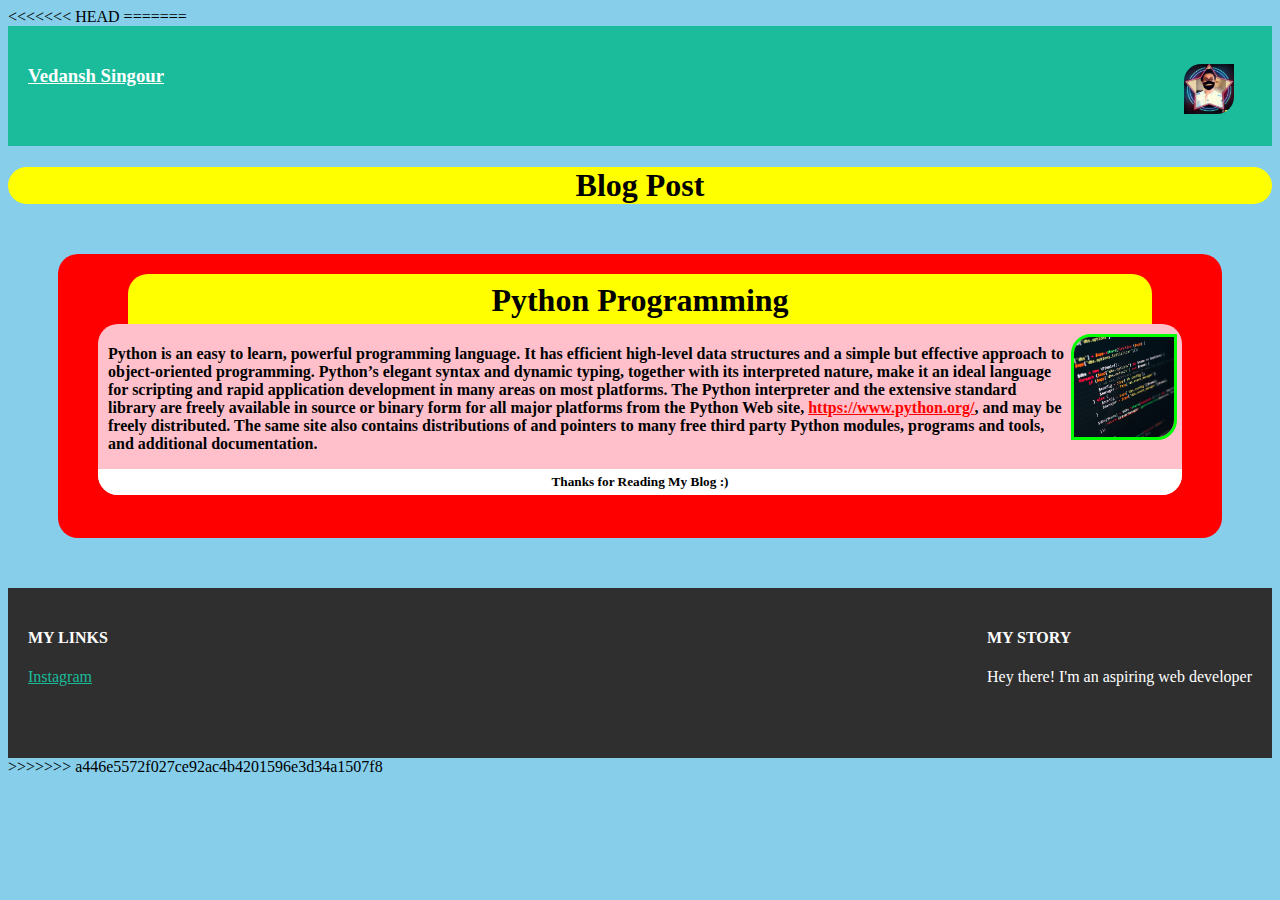
<file: index.html>
<<<<<<< HEAD
=======
<!DOCTYPE html>
<html>
<head>
  <link rel="stylesheet" href="bstyle.css">
<style>
img {
 height: 100px;
 width: 100px;
 margin: 5px;
 float: right;
 border-radius: 20px 0px 20px 0px;
 border: solid lime 3px;
}
#lol {
 margin: 50px;
 padding: 20px 20px 20px 20px ;
 border-radius: 20px;
 background-color: red;
}
#lol h1 {
 color: ;
 text-align: center;
 background-color: yellow;
 border-radius: 20px 20px 0 0;
 margin: 0 50px 50px 50px;
 margin-bottom: 0;
 padding: 8px 5px 5px 5px;
}
h1 {
 color: ;
 text-align: center;
 background-color: yellow;
 border-radius: 20px;
}
#me p {
 font-weight: bold;
 text-align: left;
 padding: 0px 10px 0px 10px;
}
#me h5 {
 margin-top: 0px;
 padding: 5px;
 text-align: center;
 background-color: white;
 border-radius: 0 0 20px 20px;
}
#me {
 background-color: pink;
 border-radius: 20px;
 padding: 5px 0 0 0;
 margin: 20px;
 margin-top: 0;
}
</style>
</head>
<body>

<div id="head">
 <div id="hl">
  <h3><a href="index.html">Vedansh Singour</a></h3>
 </div>
 <div id="hr">
  <img src="vedu.jpg">
 </div>
</div>
<!-- Content Goes Here -->

<h1>Blog Post</h1>

<!-- Blog 1 -->
<div id="lol">
<h1>Python Programming</h1>

<div id="me">
  <img src="pp.jpg">
  <p>
    Python is an easy to learn, powerful programming language. It has efficient high-level data structures and a simple but effective approach to object-oriented programming. Python’s elegant syntax and dynamic typing, together with its interpreted nature, make it an ideal language for scripting and rapid application development in many areas on most platforms.

The Python interpreter and the extensive standard library are freely available in source or binary form for all major platforms from the Python Web site, <a href="https://www.python.org/">https://www.python.org/</a>, and may be freely distributed. The same site also contains distributions of and pointers to many free third party Python modules, programs and tools, and additional documentation.
  </p>
  <h5>Thanks for Reading My Blog :)</h5>
</div>
</div>

<!-- Content Ends Here -->
<div id="foot">
 <div id="fl">
  <h4>MY LINKS</h4>
  <a href="https://instagram.com/vedansh_photography?igshid=1q6xmrvmaduas">Instagram</a>
 </div>
 <div id="fr">
  <h4>MY STORY</h4>
  <p>Hey there! I'm an aspiring web developer</p>
 </div>
</div>

</body>
</html>
>>>>>>> a446e5572f027ce92ac4b4201596e3d34a1507f8
</file>
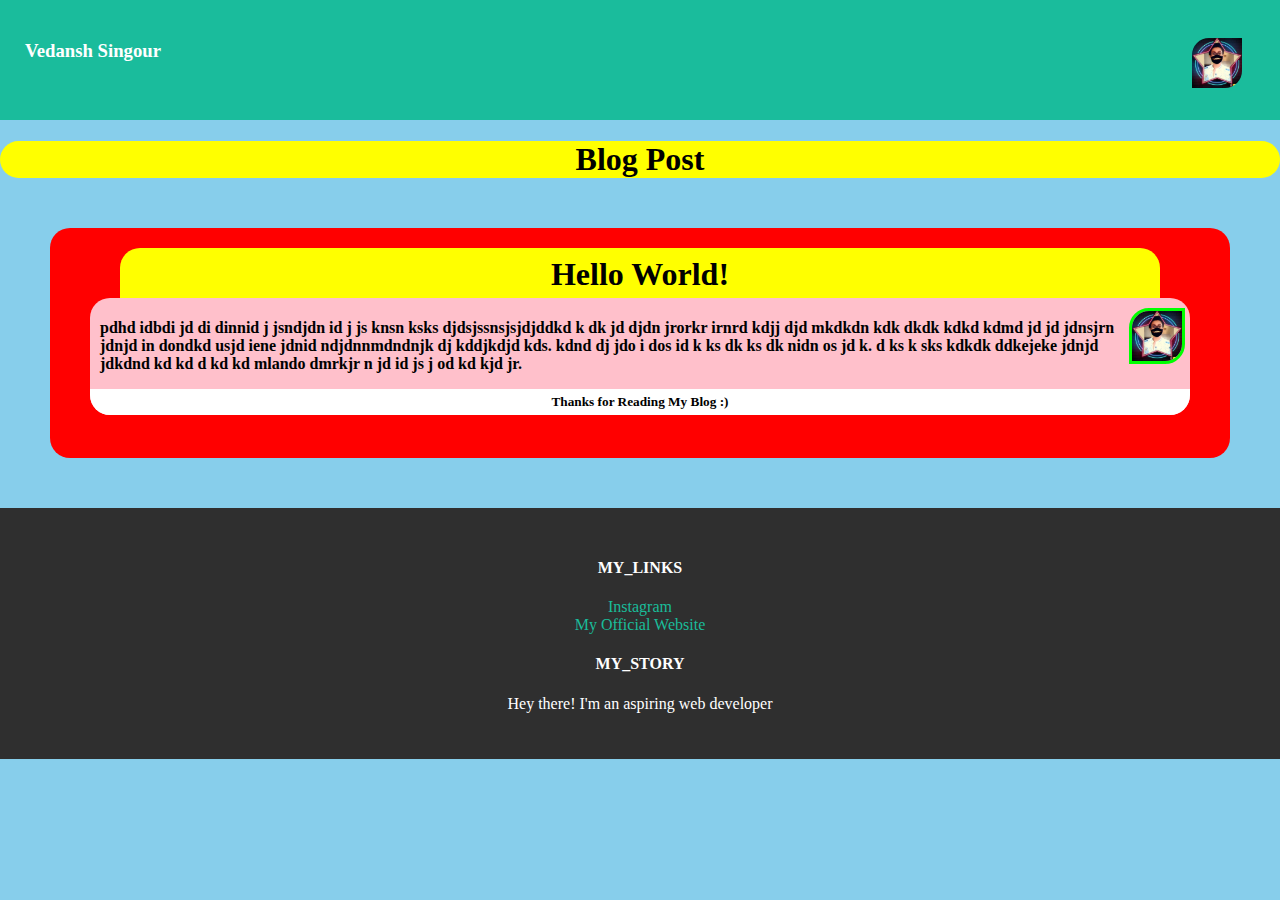
<file: BlogPost Template.html>
<!DOCTYPE html>
<html>
<head>
  <link rel="stylesheet" href="style.css">
  <meta name="viewport" content="width=divice-width, initial-scale=1">
<style>
img {
 height: 50px;
 width: 50px;
 margin: 5px;
 float: right;
 border-radius: 20px 0px 20px 0px;
 border: solid lime 3px;
}
#lol {
 margin: 50px;
 padding: 20px 20px 20px 20px ;
 border-radius: 20px;
 background-color: red;
}
#lol h1 {
 color: ;
 text-align: center;
 background-color: yellow;
 border-radius: 20px 20px 0 0;
 margin: 0 50px 50px 50px;
 margin-bottom: 0;
 padding: 8px 5px 5px 5px;
}
h1 {
 color: ;
 text-align: center;
 background-color: yellow;
 border-radius: 20px;
}
#me p {
 font-weight: bold;
 text-align: left;
 padding: 0px 10px 0px 10px;
}
#me h5 {
 margin-top: 0px;
 padding: 5px;
 text-align: center;
 background-color: white;
 border-radius: 0 0 20px 20px;
}
#me {
 background-color: pink;
 border-radius: 20px;
 padding: 5px 0 0 0;
 margin: 20px;
 margin-top: 0;
}
</style>
</head>
<body>

<div id="head">
 <div id="hl">
  <h3><a href="index.html">Vedansh Singour</a></h3>
 </div>
 <div id="hr">
  <img src="vedu.jpg">
 </div>
</div>
<!-- Content Goes Here -->

<h1>Blog Post</h1>

<!-- Blog 1 -->
<div id="lol">
<h1>Hello World!</h1>

<div id="me">
  <img src="vedu.jpg">
  <p>
    pdhd idbdi jd di dinnid j jsndjdn id j js knsn
    ksks djdsjssnsjsjdjddkd k dk jd djdn
    jrorkr irnrd kdjj djd mkdkdn kdk dkdk kdkd kdmd jd jd jdnsjrn jdnjd in dondkd
    usjd iene jdnid ndjdnnmdndnjk dj
    kddjkdjd kds. kdnd dj jdo i dos id k ks dk ks dk nidn os jd k. d ks k sks
    kdkdk ddkejeke jdnjd jdkdnd kd kd d kd kd mlando dmrkjr n jd id js j od kd kjd jr.
  </p>
  <h5>Thanks for Reading My Blog :)</h5>
</div>
</div>

<!-- Content Ends Here -->

<div id="foot">
 <div id="fl">
  <h4>MY_LINKS</h4>
  <p>
   <a href="https://instagram.com/vedansh_photography?igshid=1q6xmrvmaduas">Instagram</a>
    <br>
   <a href="https://vedansh-singour.github.io/vedansh-singour/index.html">My Official Website</a>
  </p>
  <h4>MY_STORY</h4>
  <p>
    Hey there! I'm an aspiring web developer
  </p>
 </div>
</div>

</body>
</html>
</file>
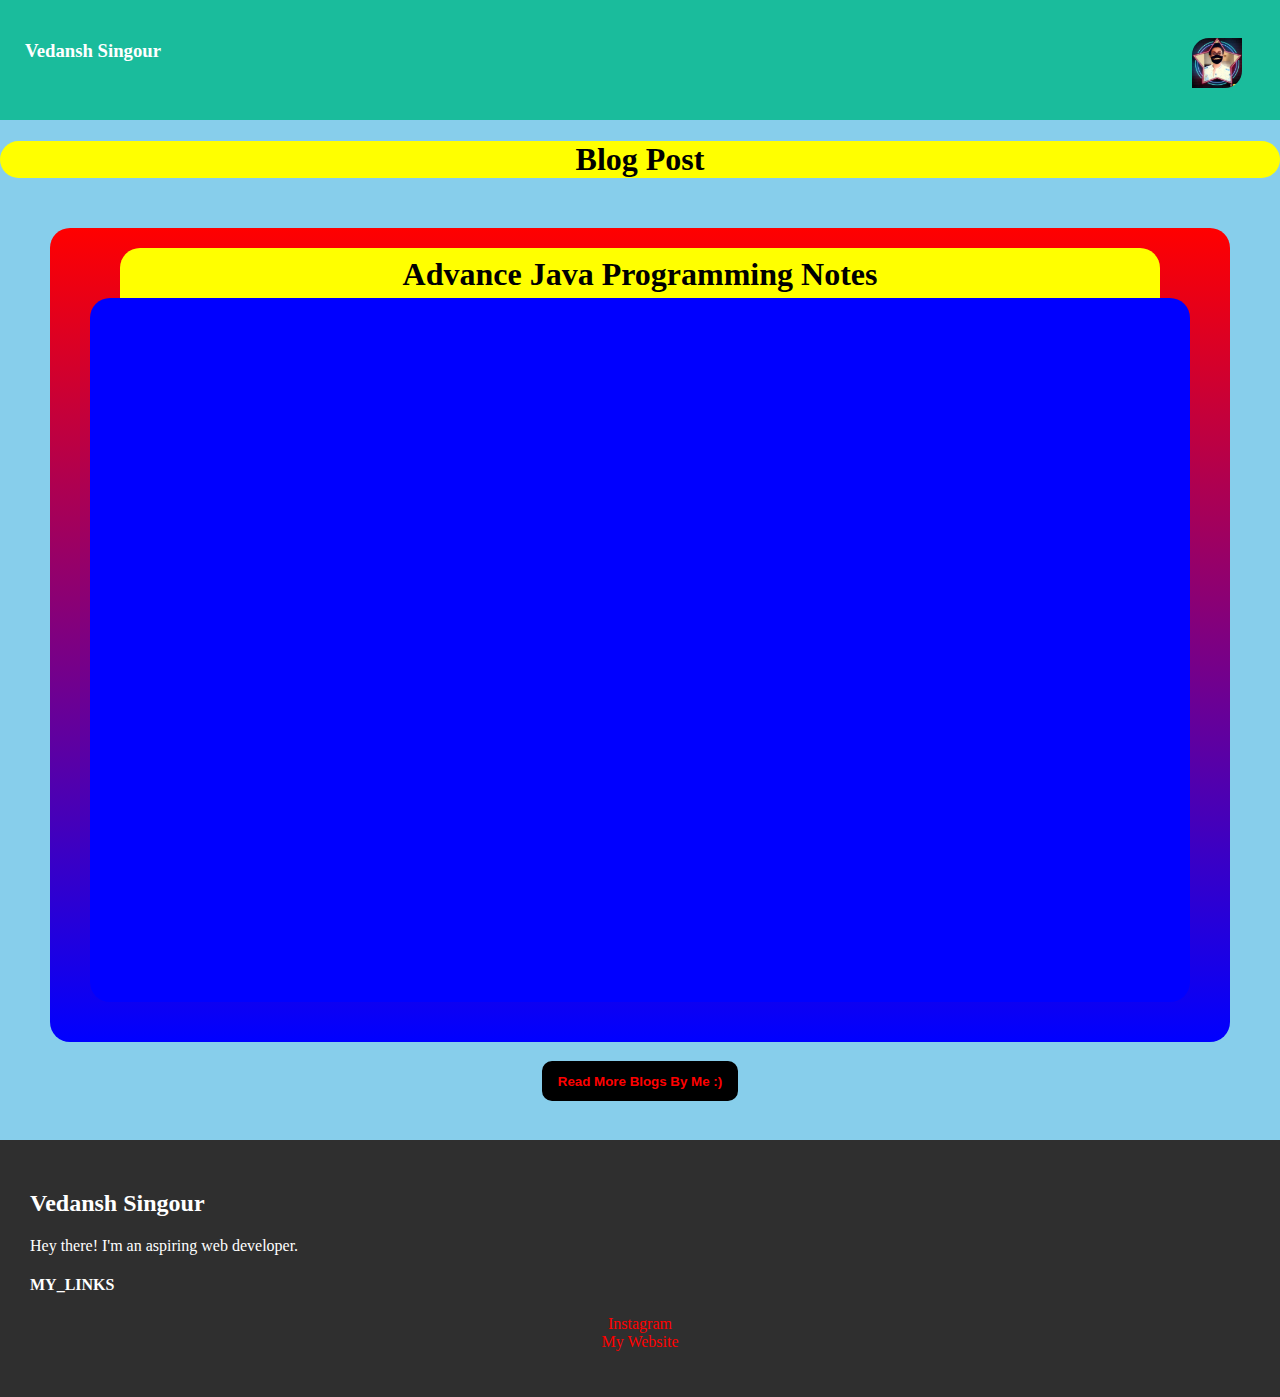
<file: javanotes.html>
<!DOCTYPE html>
<html>

<head>
    <link rel="shortcut icon" href="https://vedz.w3spaces.com/circle-cropped.png" type="image/x-icon">
    <link rel="stylesheet" href="style.css">
    <style>
        h3 {
            text-align: center;
        }

        img {
            height: 200px;
            width: 200px;
            margin: 5px;
            float: both;
            border-radius: 20px 0px 20px 0px;
            border: solid lime 3px;
        }

        #lol {
            margin: 50px 50px 0px 50px;
            padding: 20px 20px 20px 20px;
            border-radius: 20px;
            background: linear-gradient(red, blue);
        }

        #lol h1 {
            /* color: ; */
            text-align: center;
            background-color: yellow;
            border-radius: 20px 20px 0 0;
            margin: 0 50px 0px 50px;
            margin-bottom: 0;
            padding: 8px 5px 5px 5px;
        }

        h1 {
            /* color: ; */
            text-align: center;
            background-color: yellow;
            border-radius: 20px;
        }

        #me p {
            font-weight: bold;
            text-align: left;
            padding: 0px 10px 0px 10px;
        }

        #me h5 {
            margin-top: 0px;
            padding: 5px;
            /* padding: 0px 10px 0 10px; */
            text-align: center;
            background-color: white;
            border-radius: 0 0 20px 20px;
        }

        #me {
            background-color: blue;
            border-radius: 20px;
            /* padding: 5px 1px -1px 0px; */
            padding-bottom: -10px;
            margin: 0 20px 20px 20px;
        }

        #peemdf {
            width: 100%;
            height: 700px;
            outline: none;
            border: none;
            border-radius: 20px;
        }
    </style>

</head>

<body>
    <!-- <script type="text/javascript">
        function onFrameLoad() {
            do stuff
        };
    </script> -->
    <div id="head">
        <div id="hl">
            <h3><a href="index.html">Vedansh Singour</a></h3>
        </div>
        <div id="hr">
            <img src="img/vedu.jpg">
        </div>
    </div>
    <!-- Content Goes Here -->

    <h1>Blog Post</h1>

    <!-- Blog 1 -->
    <div id="lol">
        <h1>Advance Java Programming Notes</h1>

        <div id="me">
            <center><iframe onload="onFrameLoad(this)" src = "https://vedzansh.tk/Jamva%20Programming%20Notes%20Ft%20corporatebilla%20.pdf" id="peemdf"></iframe></center>
            <!-- <h5>Thanks for Reading My Blog :)</h5> -->
        </div>
    </div>

    <h3> <button> <a href="index.html">Read More Blogs By Me :)</a> </button> </h3>

    <!-- Content Ends Here -->

    <div id="foot">
        <h2>Vedansh Singour</h2>
        Hey there! I'm an aspiring web developer.
        <h4>MY_LINKS</h4>
        <p>
            <a href="https://instagram.com/vedzansh?igshid=1q6xmrvmaduas">Instagram</a>
            <br>
            <a href="https://vedz.w3spaces.com/">My Website</a>
        </p>
    </div>

</body>

</html>
</file>
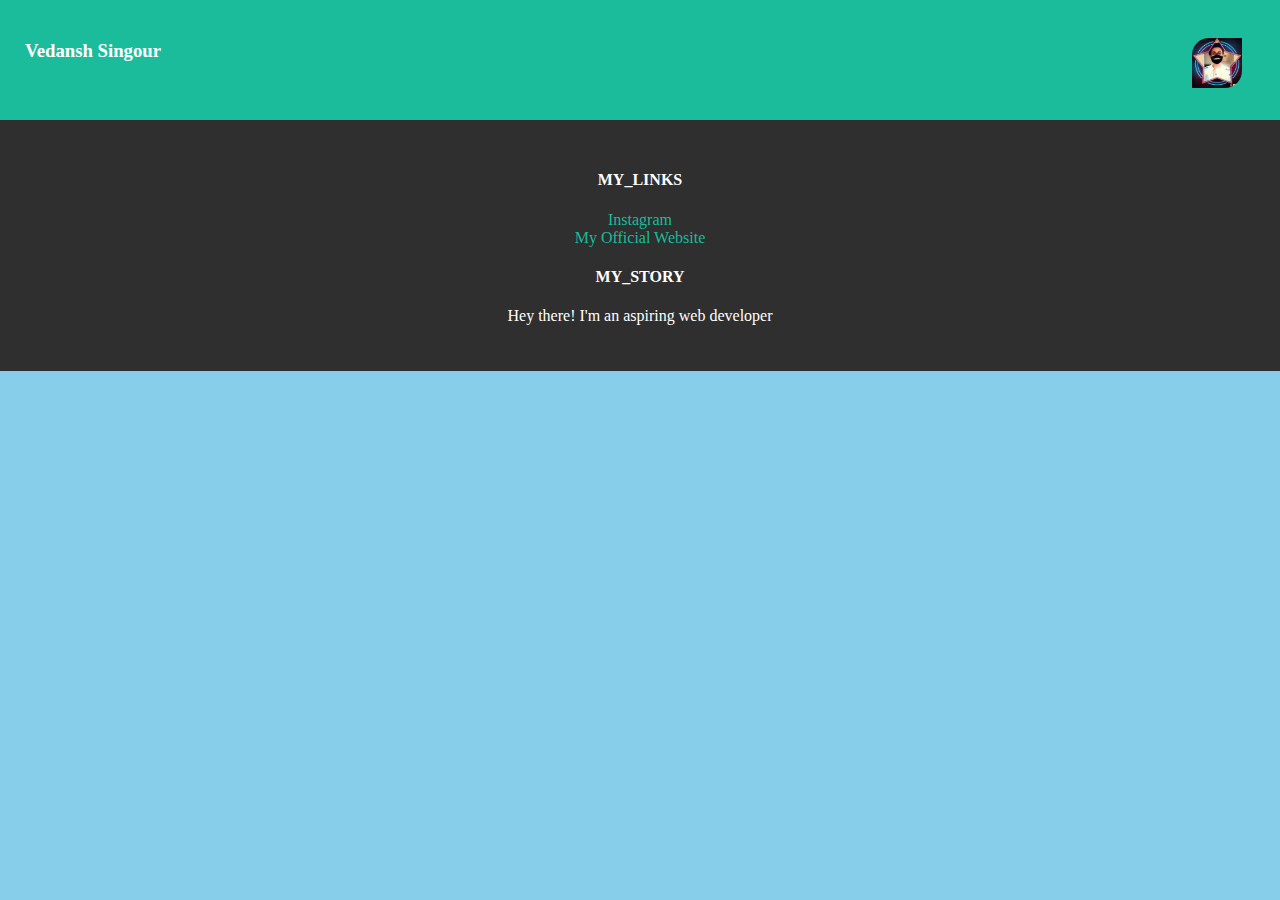
<file: Main  Template.html>
<!DOCTYPE html>
<html>
<head>
  <link rel="stylesheet" href="style.css">
  <meta name="viewport" content="width=divice-width, initial-scale=1">
<style>

</style>
</head>
<body>

<div id="head">
 <div id="hl">
  <h3><a href="index.html">Vedansh Singour</a></h3>
 </div>
 <div id="hr">
  <img src="vedu.jpg">
 </div>
</div>
<!-- Content Goes Here -->



<!-- Content Ends Here -->

<div id="foot">
 <div id="fl">
  <h4>MY_LINKS</h4>
  <p>
   <a href="https://instagram.com/vedansh_photography?igshid=1q6xmrvmaduas">Instagram</a>
    <br>
   <a href="https://vedansh-singour.github.io/vedansh-singour/index.html">My Official Website</a>
  </p>
  <h4>MY_STORY</h4>
  <p>
    Hey there! I'm an aspiring web developer
  </p>
 </div>
</div>

</body>
</html>
</file>
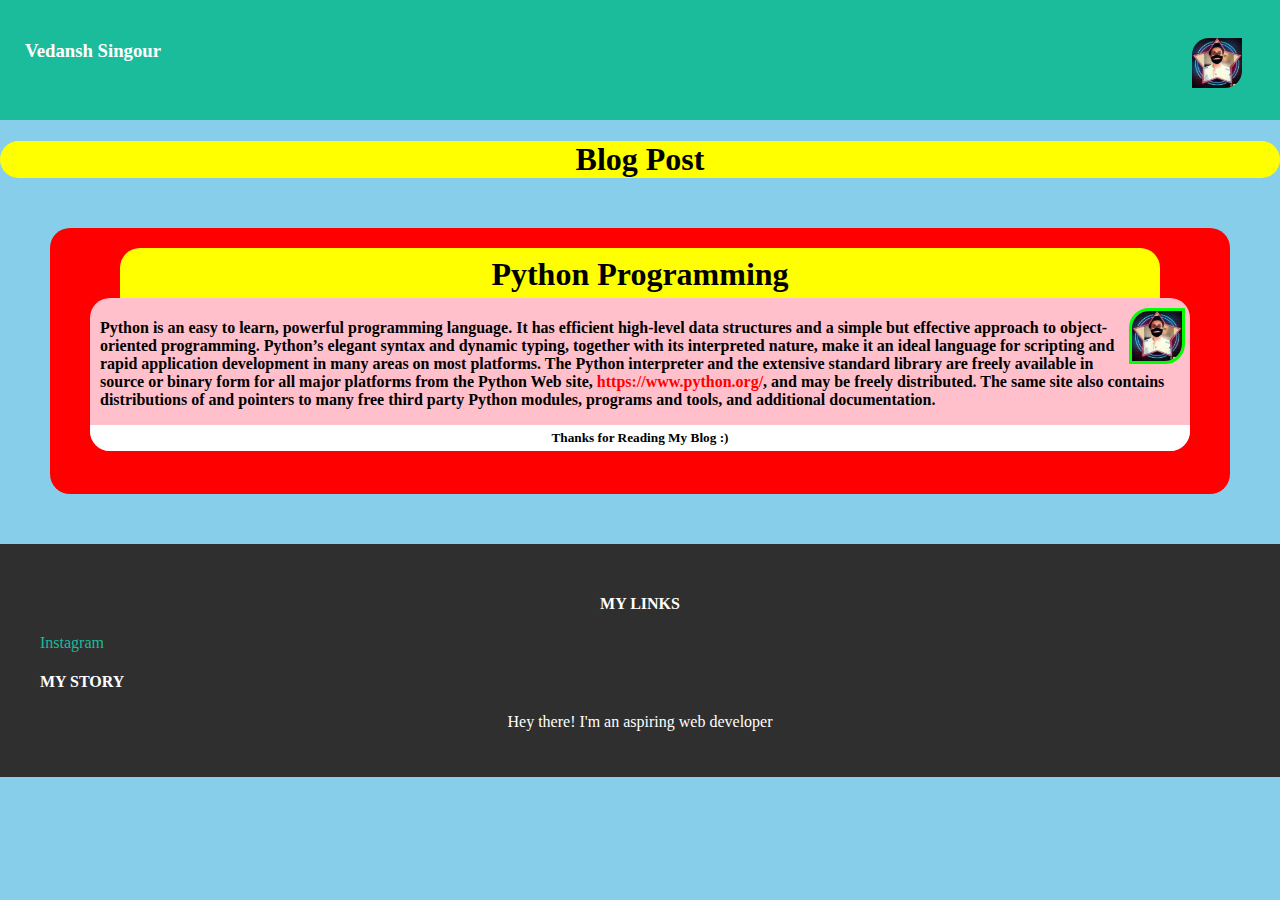
<file: one.html>
<!DOCTYPE html>
<html>
<head>
  <link rel="stylesheet" href="style.css">
  <meta name="viewport" content="width=divice-width, initial-scale=1">
<style>
img {
 height: 50px;
 width: 50px;
 margin: 5px;
 float: right;
 border-radius: 20px 0px 20px 0px;
 border: solid lime 3px;
}
#lol {
 margin: 50px;
 padding: 20px 20px 20px 20px ;
 border-radius: 20px;
 background-color: red;
}
#lol h1 {
 color: ;
 text-align: center;
 background-color: yellow;
 border-radius: 20px 20px 0 0;
 margin: 0 50px 50px 50px;
 margin-bottom: 0;
 padding: 8px 5px 5px 5px;
}
h1 {
 color: ;
 text-align: center;
 background-color: yellow;
 border-radius: 20px;
}
#me p {
 font-weight: bold;
 text-align: left;
 padding: 0px 10px 0px 10px;
}
#me h5 {
 margin-top: 0px;
 padding: 5px;
 text-align: center;
 background-color: white;
 border-radius: 0 0 20px 20px;
}
#me {
 background-color: pink;
 border-radius: 20px;
 padding: 5px 0 0 0;
 margin: 20px;
 margin-top: 0;
}
</style>
</head>
<body>

<div id="head">
 <div id="hl">
  <h3><a href="index.html">Vedansh Singour</a></h3>
 </div>
 <div id="hr">
  <img src="vedu.jpg">
 </div>
</div>
<!-- Content Goes Here -->

<h1>Blog Post</h1>

<!-- Blog 1 -->
<div id="lol">
<h1>Python Programming</h1>

<div id="me">
  <img src="vedu.jpg">
  <p>
    Python is an easy to learn, powerful programming language. It has efficient high-level data structures and a simple but effective approach to object-oriented programming. Python’s elegant syntax and dynamic typing, together with its interpreted nature, make it an ideal language for scripting and rapid application development in many areas on most platforms.

The Python interpreter and the extensive standard library are freely available in source or binary form for all major platforms from the Python Web site, <a href="https://www.python.org/">https://www.python.org/</a>, and may be freely distributed. The same site also contains distributions of and pointers to many free third party Python modules, programs and tools, and additional documentation.
  </p>
  <h5>Thanks for Reading My Blog :)</h5>
</div>
</div>

<!-- Content Ends Here -->
<div id="foot">
 <div id="fl">
  <h4>MY LINKS</h4>
  <a href="https://instagram.com/vedansh_photography?igshid=1q6xmrvmaduas">Instagram</a>
 </div>
 <div id="fr">
  <h4>MY STORY</h4>
  <p>Hey there! I'm an aspiring web developer</p>
 </div>
</div>

</body>
</html>
</file>
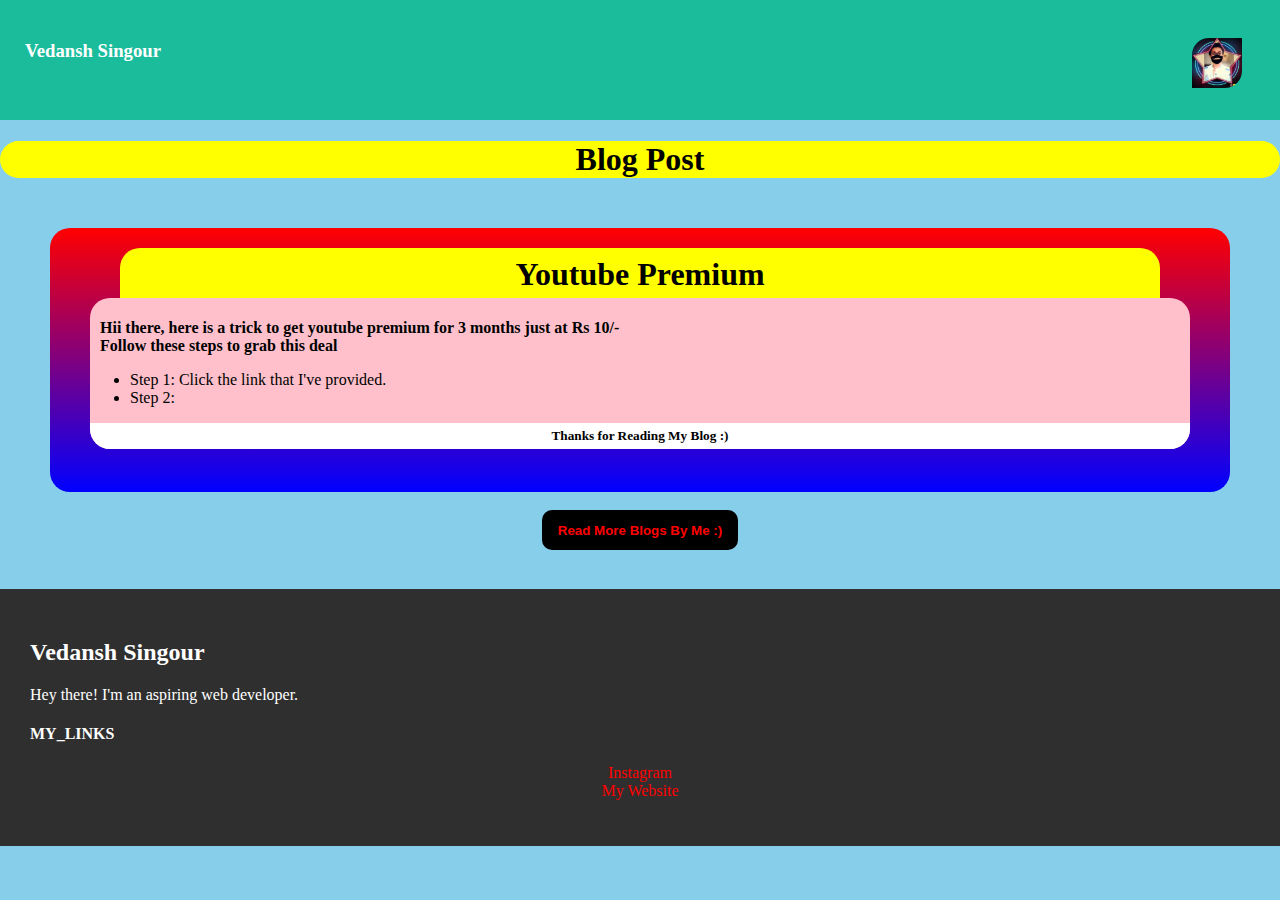
<file: yt3.html>
<!DOCTYPE html>
<html>
<head>
  <link rel="shortcut icon" href="https://vedz.w3spaces.com/circle-cropped.png" type="image/x-icon">
  <link rel="stylesheet" href="style.css">
<style>
h3 {
  text-align: center;
}
img {
 height: 200px;
 width: 200px;
 margin: 5px;
 float: both;
 border-radius: 20px 0px 20px 0px;
 border: solid lime 3px;
}
#lol {
 margin: 50px 50px 0px 50px;
 padding: 20px 20px 20px 20px ;
 border-radius: 20px;
 background: linear-gradient(red, blue);
}
#lol h1 {
 color: ;
 text-align: center;
 background-color: yellow;
 border-radius: 20px 20px 0 0;
 margin: 0 50px 0px 50px;
 margin-bottom: 0;
 padding: 8px 5px 5px 5px;
}
h1 {
 color: ;
 text-align: center;
 background-color: yellow;
 border-radius: 20px;
}
#me p {
 font-weight: bold;
 text-align: left;
 padding: 0px 10px 0px 10px;
}
#me h5 {
 margin-top: 0px;
 padding: 5px;
 text-align: center;
 background-color: white;
 border-radius: 0 0 20px 20px;
}
#me {
 background-color: pink;
 border-radius: 20px;
 padding: 5px 0 0 0;
 margin: 0 20px 20px 20px;
}
</style>
</head>
<body>

<div id="head">
 <div id="hl">
  <h3><a href="index.html">Vedansh Singour</a></h3>
 </div>
 <div id="hr">
  <img src="img/vedu.jpg">
 </div>
</div>
<!-- Content Goes Here -->

<h1>Blog Post</h1>

<!-- Blog 1 -->
<div id="lol">
<h1>Youtube Premium</h1>

<div id="me">
  <!-- <center><img src="https://images.unsplash.com/photo-1547658719-da2b51169166?ixid=MnwxMjA3fDB8MHxzZWFyY2h8MTR8fHdlYiUyMGRldmVsb3BtZW50fGVufDB8fDB8fA%3D%3D&ixlib=rb-1.2.1&auto=format&fit=crop&w=500&q=60"></center> -->
  <p>
    Hii there, here is a trick to get youtube premium for 3 months just at Rs 10/- <br>
    Follow these steps to grab this deal <br>


    <ul>
        <li><span class="step">Step 1: </span>Click the link that I've provided.</li>
        <li> <span class="step">Step 2: </span></li>
    </ul> 
  </p>
  <h5>Thanks for Reading My Blog :)</h5>
</div>
</div>

<h3> <button> <a href="index.html">Read More Blogs By Me :)</a> </button> </h3>

<!-- Content Ends Here -->

<div id="foot">
  <h2>Vedansh Singour</h2>
  Hey there! I'm an aspiring web developer.
  <h4>MY_LINKS</h4>
  <p>
   <a href="https://instagram.com/vedzansh?igshid=1q6xmrvmaduas">Instagram</a>
    <br>
   <a href="https://vedz.w3spaces.com/">My Website</a>
 </p>
</div>

</body>
</html>
</file>
<file: bstyle.css>
h1 {
  text-align: center;
}
html {
 font-family: Robot;
 background-color: skyBlue;
}
a {
  color: red;
  align: center;
}
button {
 margin-bottom: 20px;
 border: solid black 10px;
 border-radius: 10px;
 background-color: black;
 height: 40px;
 font-weight: bold;
 align: center;
 color: red;
}
#head {
 color: white;
 background-color: #1abc9c;
 height: 100px;
 margin: 0px;
 padding: 0px;
 border: solid #1abc9c 10px;
}
#hl a {
 color: white;
}
#hl {
 margin: 10px;
 float: left;
 padding: 0px;
}
#hr {
 margin: 10px;
 float: right;
 padding: 10px;
}
#hr img {
 height: 50px;
 width: 50px;
 margin: 5px;
 border-radius: 20px 0px 20px 0px;
 border: solid #1abc9c 3px;
}
#foot {
 color: white;
 background-color: #2f2f2f;
 height: 150px;
 margin: 0px;
 padding: 0px;
 border: solid #2f2f2f 10px;
}
#fl a {
 color: #1abc9a;
}
#fl {
 float: left;
 margin: 10px;
}
#fr {
 float: right;
 margin: 10px;
}
</file>
<file: style.css>
h1 {
  text-align: center;
}
html,body {
 margin: 0;
 padding: 0;
 font-family: Robot;
 background-color: skyBlue;
}
a {
  text-decoration: none;
  color: red;
  align: center;
}
button {
 margin-bottom: 20px;
 border: solid black 10px;
 border-radius: 10px;
 background-color: black;
 height: 40px;
 font-weight: bold;
 align: center;
 color: red;
}
#head {
 color: white;
 background-color: #1abc9c;
 height: 100px;
 margin: 0px;
 padding: 0px;
 border: solid #1abc9c 10px;
}
#hl a {
 color: white;
}
#hl {
 margin: 10px;
 float: left;
 padding: 0px;
}
#hl h3 {
  margin: 20px 0px 5px 5px;
}
#hr {
 margin: 10px;
 float: right;
 padding: 10px;
}
#hr img {
 height: 50px;
 width: 50px;
 margin: 5px;
 border-radius: 20px 0px 20px 0px;
 border: solid #1abc9c 3px;
}
#foot {
 color: white;
 background-color: #2f2f2f;
 height: autopx;
 margin: 0px;
 padding: 20px;
 border: solid #2f2f2f 10px;
}
#fl a {
 text-align: center;
 color: #1abc9a;
}

#fl {
 margin: 10px;
}
#fl h4,p {
  text-align: center;
}
#fr {
 margin: 10px;
}
</file>
